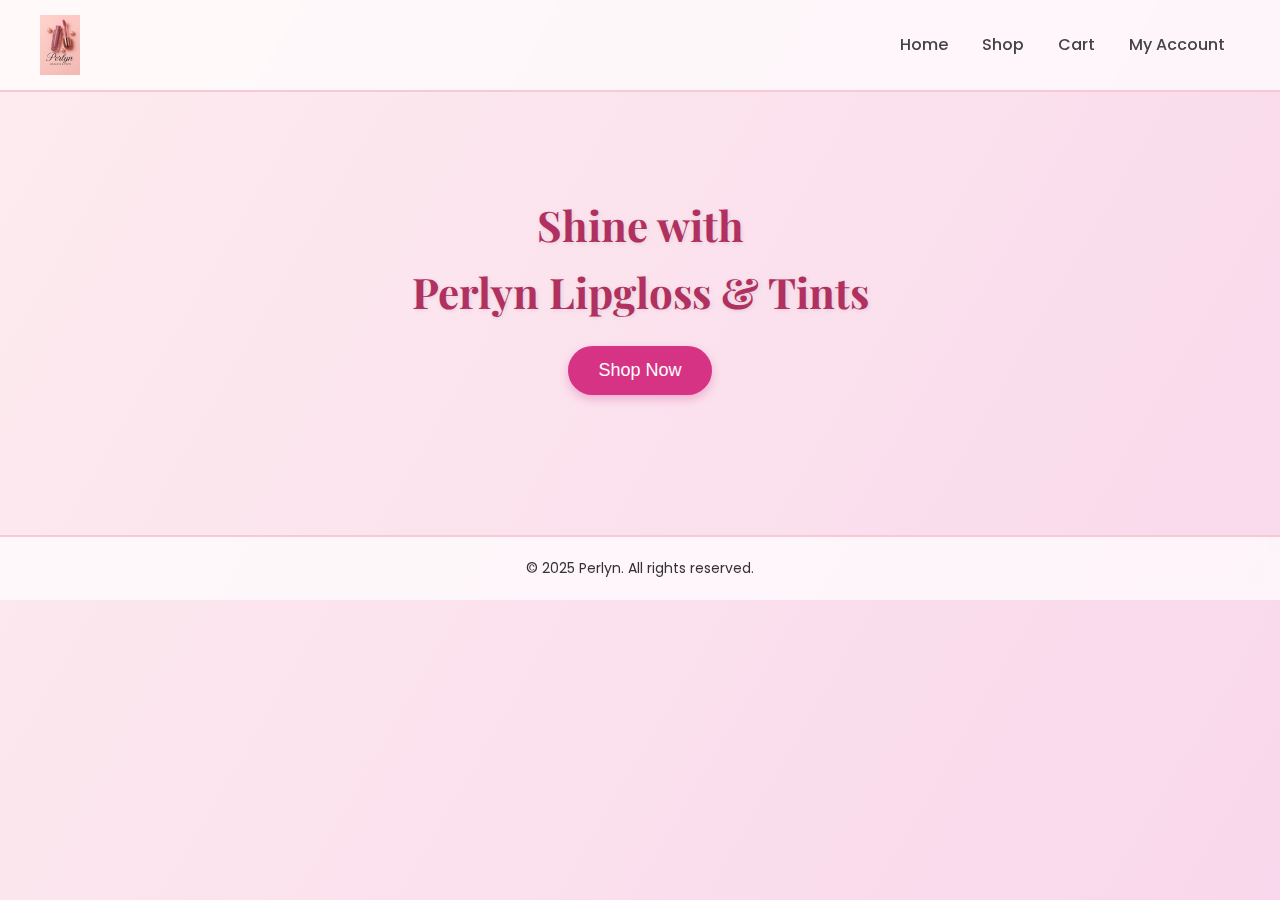
<file: perlyn-ecommerce/index.html>
<!DOCTYPE html>
<html lang="en">
<head>
  <meta charset="UTF-8">
  <title>Perlyn – Lipgloss & Tints</title>
  <link rel="stylesheet" href="assets/css/style.css">
  <!-- Google Fonts -->
  <link href="https://fonts.googleapis.com/css2?family=Playfair+Display:wght@500;700&family=Poppins:wght@300;400;500&display=swap" rel="stylesheet">
</head>
<body>
    
  <!-- Header -->
  <header>
    <img src="assets/images/logo.jpg" alt="Perlyn Logo" style="height:60px;">
    <nav>
      <a href="index.html">Home</a>
      <a href="product.html">Shop</a>
      <a href="cart.html">Cart</a>
      <a href="account.html">My Account</a>
    </nav>
  </header>

  <!-- Hero Section -->
  <section class="hero">
    <h2>Shine with <br> Perlyn Lipgloss & Tints</h2>
    <button onclick="window.location.href='product.html'">Shop Now</button>
  </section>

  <!-- Footer -->
  <footer>
    <p>© 2025 Perlyn. All rights reserved.</p>
  </footer>

</body>
</html>
</file>
<file: perlyn-ecommerce/assets/css/style.css>
/* Import Google Fonts */
@import url('https://fonts.googleapis.com/css2?family=Playfair+Display:wght@500;700&family=Poppins:wght@300;400;500&display=swap');

* {
  margin: 0;
  padding: 0;
  box-sizing: border-box;
}

body {
  background: linear-gradient(120deg, #fdecef, #f9d7ec, #f7b7d1, #fde6f2);
  background-size: 300% 300%;
  animation: gradientMove 12s ease infinite;
  font-family: 'Poppins', sans-serif;
  color: #333;
  line-height: 1.6;
  min-height: 100vh;
}

@keyframes gradientMove {
  0% { background-position: 0% 50%; }
  50% { background-position: 100% 50%; }
  100% { background-position: 0% 50%; }
}

/* Header */
header {
  background: rgba(255, 255, 255, 0.7);
  backdrop-filter: blur(8px);
  padding: 15px 40px;
  display: flex;
  align-items: center;
  justify-content: space-between;
  border-bottom: 2px solid #f7c9d4;
}

header img {
  height: 60px;
}

nav a {
  margin: 0 15px;
  text-decoration: none;
  font-weight: 500;
  color: #444;
  font-family: 'Poppins', sans-serif;
  transition: 0.3s;
}

nav a:hover {
  color: #d63384;
}

/* Hero Section */
.hero {
  text-align: center;
  padding: 100px 20px;
  background: transparent;
}

.hero h2 {
  font-family: 'Playfair Display', serif;
  font-size: 42px;
  color: #b03060;
  margin-bottom: 20px;
  text-shadow: 1px 1px 4px rgba(0,0,0,0.1);
}

.hero button {
  background: #d63384;
  color: white;
  border: none;
  padding: 14px 30px;
  border-radius: 30px;
  font-size: 18px;
  font-weight: 500;
  cursor: pointer;
  transition: 0.3s;
  box-shadow: 0 4px 10px rgba(214, 51, 132, 0.3);
}

.hero button:hover {
  background: #b12a6e;
  transform: scale(1.05);
}

/* Product Cards */
#product-list {
  display: grid;
  grid-template-columns: repeat(auto-fit, minmax(220px, 1fr));
  gap: 20px;
  padding: 40px;
}

.product {
  background: rgba(255, 255, 255, 0.85);
  backdrop-filter: blur(6px);
  border-radius: 15px;
  box-shadow: 0 4px 12px rgba(0,0,0,0.08);
  text-align: center;
  padding: 20px;
  transition: 0.3s;
}

.product:hover {
  transform: translateY(-5px);
}

.product img {
  width: 100%;
  border-radius: 12px;
  margin-bottom: 10px;
}

.product h3 {
  font-family: 'Playfair Display', serif;
  color: #b03060;
  margin: 10px 0;
}

.product button {
  background: #d63384;
  color: #fff;
  border: none;
  padding: 8px 16px;
  border-radius: 20px;
  cursor: pointer;
  box-shadow: 0 4px 8px rgba(214, 51, 132, 0.3);
}

.product button:hover {
  background: #b12a6e;
  transform: scale(1.05);
}

/* Footer */
footer {
  text-align: center;
  background: rgba(255, 255, 255, 0.7);
  backdrop-filter: blur(6px);
  padding: 20px;
  margin-top: 40px;
  border-top: 2px solid #f7c9d4;
  font-size: 14px;
  font-family: 'Poppins', sans-serif;
}
</file>
